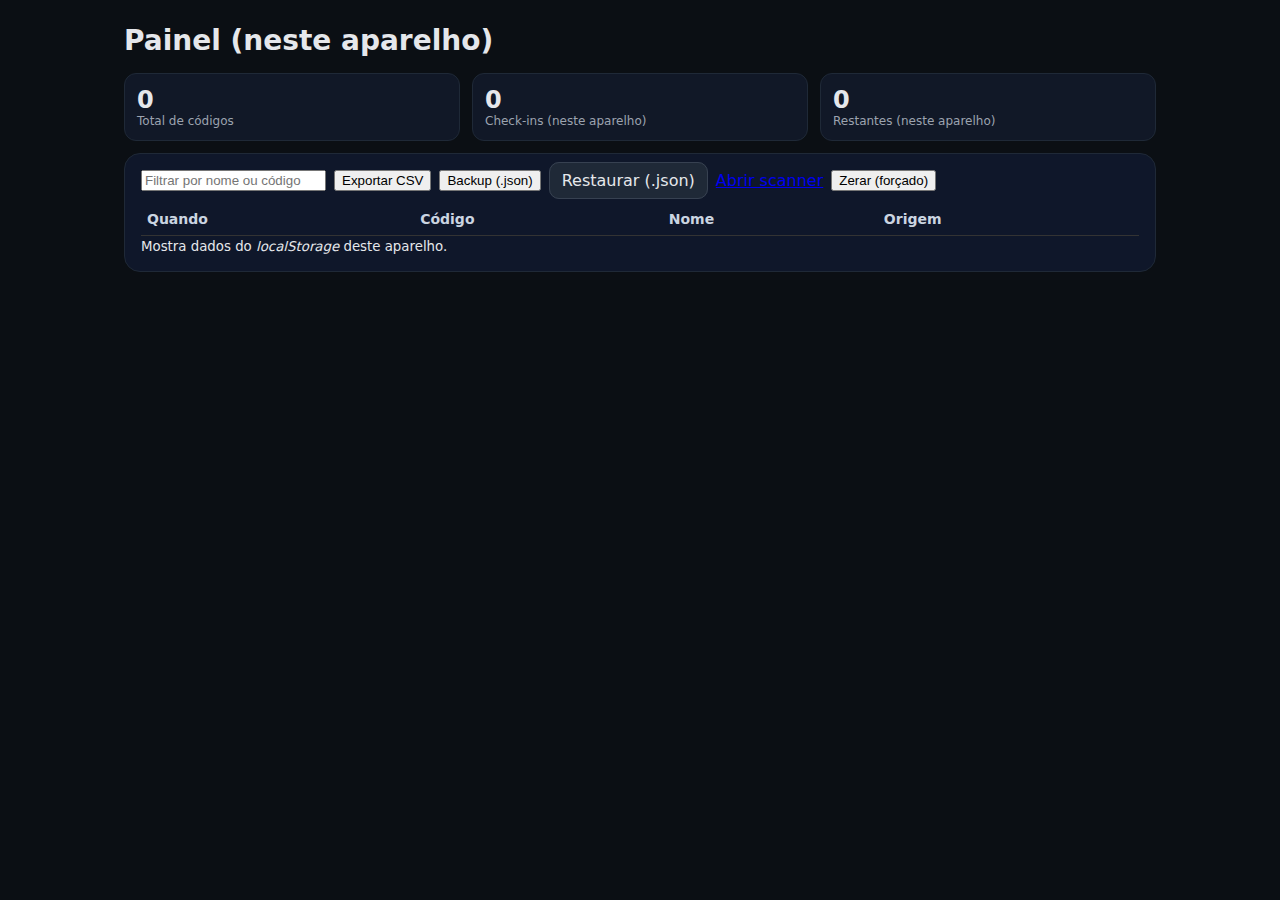
<file: dashboard.html>
<!DOCTYPE html>
<html lang="pt-BR">
<head>
  <meta charset="utf-8" />
  <meta name="viewport" content="width=device-width, initial-scale=1" />
  <title>Painel – Thales0</title>
  <link rel="stylesheet" href="styles.css" />
</head>
<body>
  <main class="container">
    <h1>Painel (neste aparelho)</h1>

    <section class="kpi">
      <div class="item">
        <div class="value" id="kpiTotal">0</div>
        <div class="label">Total de códigos</div>
      </div>
      <div class="item">
        <div class="value" id="kpiUsed">0</div>
        <div class="label">Check-ins (neste aparelho)</div>
      </div>
      <div class="item">
        <div class="value" id="kpiLeft">0</div>
        <div class="label">Restantes (neste aparelho)</div>
      </div>
    </section>

    <section class="card">
      <div class="toolbar">
        <input id="filter" type="text" placeholder="Filtrar por nome ou código" />
        <button id="btnExport">Exportar CSV</button>
        <button id="btnExportJson">Backup (.json)</button>
        <label class="btn"><input type="file" id="imp" accept="application/json" style="display:none"> <span id="impBtn" style="padding:8px 12px;border:1px solid #374151;background:#1f2937;border-radius:10px;cursor:pointer;">Restaurar (.json)</span></label>
        <a href="index.html">Abrir scanner</a>
        <button id="btnHardReset">Zerar (forçado)</button>
      </div>
      <table class="table">
        <thead>
          <tr>
            <th>Quando</th>
            <th>Código</th>
            <th>Nome</th>
            <th>Origem</th>
          </tr>
        </thead>
        <tbody id="tbody"></tbody>
      </table>
      <small class="muted">Mostra dados do <em>localStorage</em> deste aparelho.</small>
    </section>
  </main>

  <script type="module" src="dashboard.js"></script>
</body>
</html>
</file>
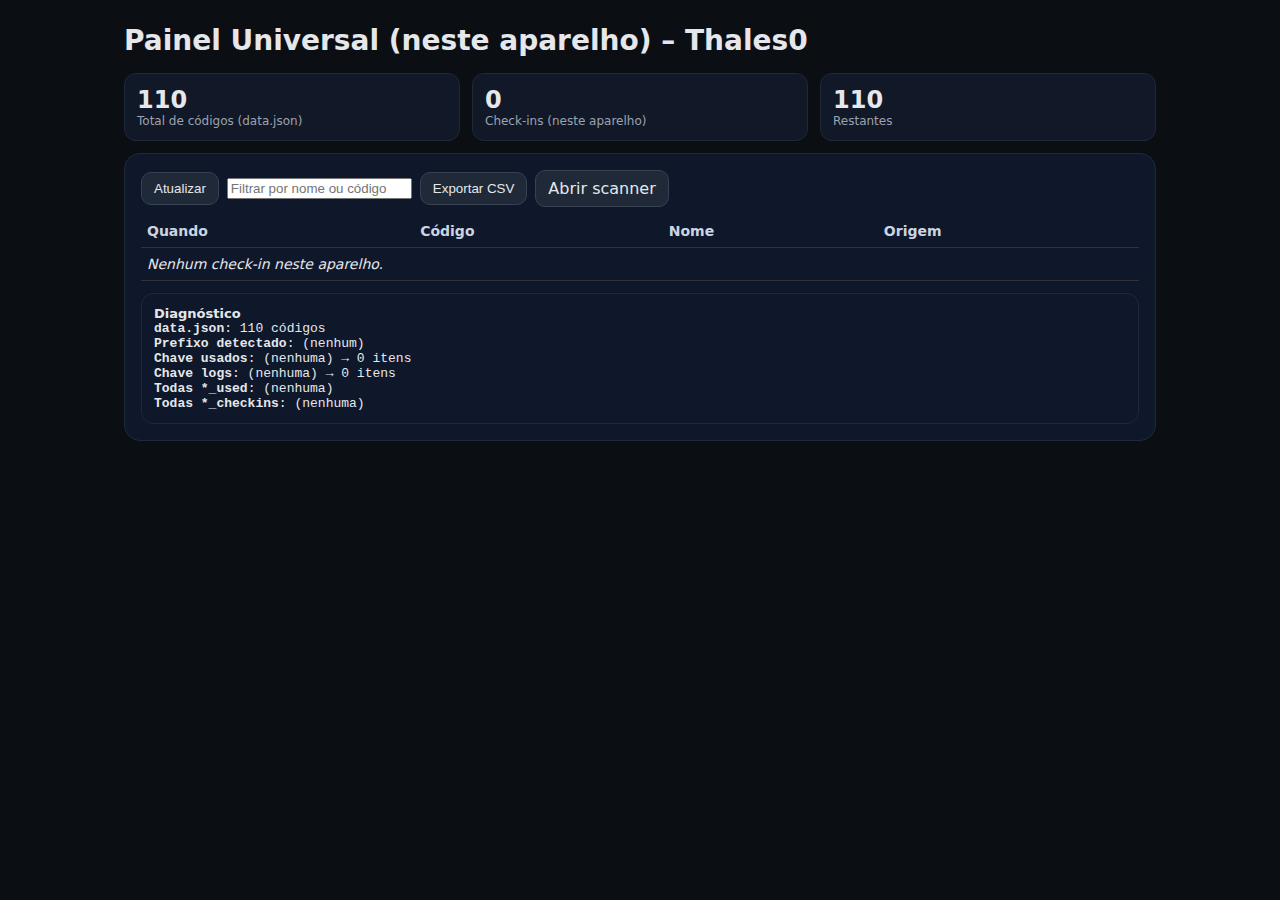
<file: painel.html>
<!DOCTYPE html>
<html lang="pt-BR">
<head>
<meta charset="utf-8" />
<meta name="viewport" content="width=device-width,initial-scale=1" />
<title>Painel Universal – Thales0</title>
<link rel="stylesheet" href="styles.css" />
<style>
  .diag { background:#0f172a; border:1px solid #1f2937; border-radius:12px; padding:12px; margin-top:12px; font-size:13px; }
  .mono { font-family: ui-monospace, SFMono-Regular, Menlo, Monaco, Consolas, "Liberation Mono", monospace; }
  .kpi { display:grid; grid-template-columns: repeat(3, minmax(0,1fr)); gap:12px; margin-top:12px; }
  .kpi .item { background:#111827; border:1px solid #1f2937; border-radius:12px; padding:12px; }
  .kpi .value { font-size:24px; font-weight:700; }
  .kpi .label { font-size:12px; color:#9ca3af; }
  .toolbar button,a { padding:8px 12px; border:1px solid #374151; background:#1f2937; color:#e5e7eb; border-radius:10px; text-decoration:none; }
</style>
</head>
<body>
  <main class="container">
    <h1>Painel Universal (neste aparelho) – Thales0</h1>

    <section class="kpi">
      <div class="item">
        <div class="value" id="kpiTotal">0</div>
        <div class="label">Total de códigos (data.json)</div>
      </div>
      <div class="item">
        <div class="value" id="kpiUsed">0</div>
        <div class="label">Check-ins (neste aparelho)</div>
      </div>
      <div class="item">
        <div class="value" id="kpiLeft">0</div>
        <div class="label">Restantes</div>
      </div>
    </section>

    <section class="card">
      <div class="toolbar" style="display:flex;gap:8px;flex-wrap:wrap;align-items:center;">
        <button id="btnRefresh">Atualizar</button>
        <input id="filter" type="text" placeholder="Filtrar por nome ou código" />
        <button id="btnExport">Exportar CSV</button>
        <a href="index.html">Abrir scanner</a>
      </div>

      <table class="table" style="margin-top:8px;">
        <thead>
          <tr>
            <th>Quando</th>
            <th>Código</th>
            <th>Nome</th>
            <th>Origem</th>
          </tr>
        </thead>
        <tbody id="tbody"></tbody>
      </table>

      <div class="diag">
        <strong>Diagnóstico</strong>
        <div id="diag"></div>
      </div>
    </section>
  </main>

<script>
// ======== Painel Universal (compatível com várias versões do scanner) ========
const DEFAULT_PREFIXES = ['qr_v5','qr_v4','qr_v3','qr'];
const tbody = document.getElementById('tbody');
const kpiTotal = document.getElementById('kpiTotal');
const kpiUsed = document.getElementById('kpiUsed');
const kpiLeft = document.getElementById('kpiLeft');
const filterInput = document.getElementById('filter');
const btnRefresh = document.getElementById('btnRefresh');
const btnExport = document.getElementById('btnExport');
const diag = document.getElementById('diag');

function escapeHtml(s){ return String(s).replace(/[&<>"']/g, m=>({ '&':'&amp;','<':'&lt;','>':'&gt;','"':'&quot;','\'':'&#039;' }[m])); }

async function getCodes(){
  try{
    const res = await fetch('data.json?_=' + Date.now());
    const data = await res.json();
    if (Array.isArray(data)) {
      return data.map(r => String(r.codigo||'').trim()).filter(Boolean);
    }
    return Object.keys(data || {});
  }catch(e){ return []; }
}

function detectKeys(){
  const keys = Object.keys(localStorage || {});
  const usedKeys = keys.filter(k => /_used$/.test(k));
  const logKeys  = keys.filter(k => /_checkins$/.test(k));
  let chosenUsed = null, chosenLog = null, chosenPrefix = null;
  for (const pref of DEFAULT_PREFIXES) {
    const u = `${pref}_used`;
    const l = `${pref}_checkins`;
    if (keys.includes(u) || keys.includes(l)) {
      chosenUsed = keys.includes(u) ? u : null;
      chosenLog  = keys.includes(l) ? l : null;
      chosenPrefix = pref;
      break;
    }
  }
  if (!chosenPrefix) {
    if (usedKeys.length) { chosenUsed = usedKeys[0]; chosenPrefix = usedKeys[0].replace(/_used$/,''); }
    if (logKeys.length)  { chosenLog  = logKeys[0];  chosenPrefix = chosenPrefix || logKeys[0].replace(/_checkins$/,''); }
  }
  return { chosenPrefix, chosenUsed, chosenLog, allUsed: usedKeys, allLogs: logKeys };
}

function readUsedSet(key){ try{ const arr = JSON.parse(localStorage.getItem(key) || '[]'); return new Set(Array.isArray(arr) ? arr : []); }catch(e){ return new Set(); } }
function readLogs(key){ try{ const arr = JSON.parse(localStorage.getItem(key) || '[]'); return Array.isArray(arr) ? arr : []; }catch(e){ return []; } }

function renderTable(arr){
  const q = (filterInput.value || '').toLowerCase();
  const rows = (arr||[]).slice()
    .sort((a,b)=>(b.at||0)-(a.at||0))
    .filter(c => !q || (String(c.code||'').toLowerCase().includes(q) || String(c.name||'').toLowerCase().includes(q)))
    .map(c => {
      const when = c.at ? new Date(c.at).toLocaleString() : '-';
      return `<tr>
        <td>${when}</td>
        <td>${escapeHtml(c.code||'')}</td>
        <td>${escapeHtml(c.name||'')}</td>
        <td>${escapeHtml(c.deviceId||'local')}</td>
      </tr>`;
    }).join('');
  tbody.innerHTML = rows || '<tr><td colspan="4"><em>Nenhum check-in neste aparelho.</em></td></tr>';
}

async function refresh(){
  const codes = await getCodes();
  const total = codes.length;
  const info = detectKeys();
  const used = info.chosenUsed ? readUsedSet(info.chosenUsed) : new Set();
  const logs = info.chosenLog  ? readLogs(info.chosenLog) : [];
  const usados = codes.filter(c => used.has(c)).length;
  kpiTotal.textContent = total;
  kpiUsed.textContent = usados;
  kpiLeft.textContent = Math.max(0, total - usados);
  renderTable(logs);
  diag.innerHTML = `
    <div class="mono">
      <div><strong>data.json</strong>: ${total} códigos</div>
      <div><strong>Prefixo detectado</strong>: ${escapeHtml(info.chosenPrefix || '(nenhum)')}</div>
      <div><strong>Chave usados</strong>: ${escapeHtml(info.chosenUsed || '(nenhuma)')} → ${used.size} itens</div>
      <div><strong>Chave logs</strong>: ${escapeHtml(info.chosenLog || '(nenhuma)')} → ${logs.length} itens</div>
      <div><strong>Todas *_used</strong>: ${escapeHtml((info.allUsed||[]).join(', ') || '(nenhuma)')}</div>
      <div><strong>Todas *_checkins</strong>: ${escapeHtml((info.allLogs||[]).join(', ') || '(nenhuma)')}</div>
    </div>`;
}

btnRefresh.addEventListener('click', refresh);
filterInput.addEventListener('input', refresh);
btnExport.addEventListener('click', () => {
  const info = detectKeys();
  const logs = info.chosenLog ? readLogs(info.chosenLog) : [];
  const header = ['quando','codigo','nome','origem'];
  const rows = logs.slice().sort((a,b)=>(a.at||0)-(b.at||0)).map(c => [
    c.at ? new Date(c.at).toISOString() : '',
    (c.code||''), (c.name||''), (c.deviceId||'local')
  ]);
  const csv = [header, ...rows].map(r => r.map(v => `"${String(v).replace(/"/g,'""')}"`).join(',')).join('\n');
  const blob = new Blob([csv], {type:'text/csv;charset=utf-8;'});
  const url = URL.createObjectURL(blob);
  const a = document.createElement('a'); a.href = url; a.download = 'checkins-local.csv'; a.click();
  setTimeout(()=>URL.revokeObjectURL(url), 4000);
});
refresh();
</script>
</body>
</html>
</file>
<file: styles.css>
:root { --ok:#16a34a; --warn:#f59e0b; --err:#dc2626; --bg:#0b0f14; --card:#111827; --text:#e5e7eb; --muted:#9ca3af; }
* { box-sizing:border-box; }
body { margin:0; font-family:-apple-system, system-ui, Segoe UI, Roboto, Ubuntu; background:#0b0f14; color:#e5e7eb; }
.container { max-width:1080px; margin:0 auto; padding:24px; }
h1 { margin:0 0 16px; font-size:28px; }
.controls { display:flex; gap:12px; align-items:center; flex-wrap:wrap; margin-bottom:12px; }
.controls select, .controls button, .controls input { padding:8px 12px; border:1px solid #374151; background:#1f2937; color:#e5e7eb; border-radius:10px; }
.controls button { cursor:pointer; }
.preview { background:#111827; border:1px solid #1f2937; border-radius:16px; padding:16px; }
#reader { width: 100%; max-width: 420px; background:#000; border-radius:12px; margin: 0 auto; }
.status { margin:16px 0; }
.badge { display:inline-block; padding:8px 12px; border-radius:999px; background:#374151; }
.badge.ok { background:#16a34a; color:#052e16; font-weight:700; }
.badge.warn { background:#f59e0b; color:#3b2600; font-weight:700; }
.badge.err { background:#dc2626; color:#450a0a; font-weight:700; }
.guest { margin-top:8px; font-size:18px; }
.manual { margin-top:24px; background:#0f172a; border:1px solid #1f2937; padding:16px; border-radius:16px; }
input#manualCode { width:320px; max-width:100%; padding:10px 12px; border:1px solid #374151; background:#1f2937; color:#e5e7eb; border-radius:10px; }
footer { opacity:.7; margin-top:24px; text-align:center; }
.table { width:100%; border-collapse: collapse; margin-top:12px; font-size:14px; }
.table th, .table td { border-bottom:1px solid #333; padding:8px 6px; text-align:left; }
.table th { color:#cbd5e1; font-weight:600; }
.toolbar { display:flex; gap:8px; align-items:center; flex-wrap:wrap; }
.card { background:#0f172a; border:1px solid #1f2937; border-radius:16px; padding:16px; margin:12px 0; }
.kpi { display:grid; grid-template-columns: repeat(3, minmax(0,1fr)); gap:12px; }
.kpi .item { background:#111827; border:1px solid #1f2937; border-radius:12px; padding:12px; }
.kpi .value { font-size:24px; font-weight:700; }
.kpi .label { font-size:12px; color:#9ca3af; }
</file>
